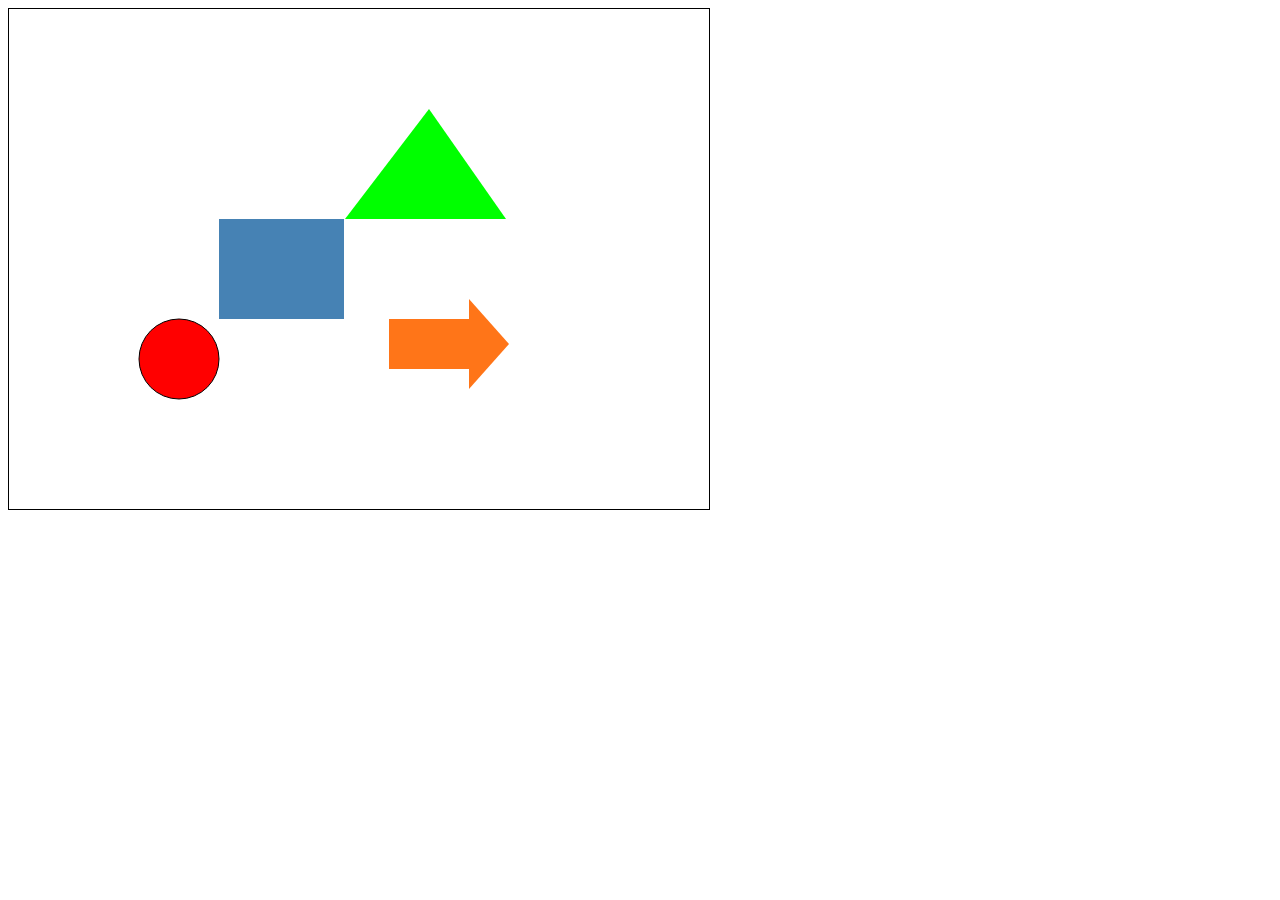
<file: Meus-Exercicios/Exercico_JS/index.html>
<html>

<head>
    <title>Canvas tutorial</title>
    <script src="script.js"></script>
    <style type="text/css">
        canvas {
            border: 1px solid black;
        }
    </style>
</head>

<body onload="draw();">
    <canvas id="tutorial" width="700" height="500"></canvas>
</body>

</html>
</file>
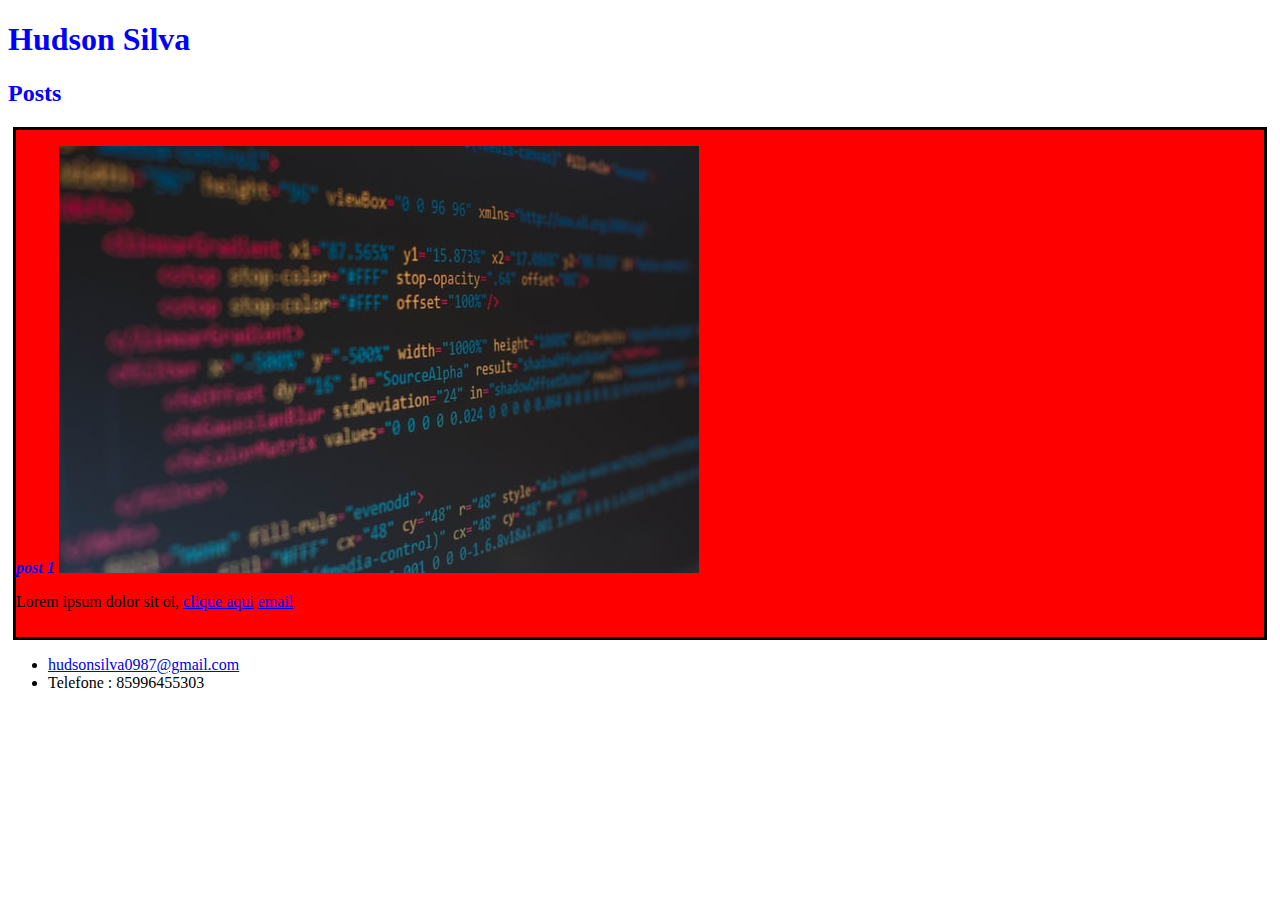
<file: Meus-Exercicios/Html_basico/index.html>
<!DOCTYPE html>
<html lang="en">

<head>
    <meta charset="UTF-8">
    <meta http-equiv="X-UA-Compatible" content="IE=edge">
    <meta name="viewport" content="width=device-width, initial-scale=1.0">
    <title>Curso HTML Basico</title>
    <link rel="stylesheet" href="style.css">
</head>

<body>
    <section>
        <header>
            <h1 id="title">Hudson Silva</h1>
        </header>
    </section>
    <section>
        <header>
            <h2 class="subtitle">Posts</h2>
        </header>
        <article class="post">
            <h3 class="post_title">
                post 1
                <img src="florian-olivo-JNz9bQD3Oio-unsplash (1).jpg" alt="Descricao">

            </h3>
            <p>Lorem ipsum dolor sit oi, <a href="https://www.instagram.com" target="blank">clique aqui</a>
                <a href="mailto: hudsonsilva0987@gmail.com"> email </a>
                <p>
        </article>
    </section>
    <footer>
        <ul>
            <li><a href="mailto: hudsonsilva0987@gmail.com">hudsonsilva0987@gmail.com</a></li>
            <li><a> Telefone : 85996455303</a></li>
        </ul>
    </footer>
</body>

</html>
</file>
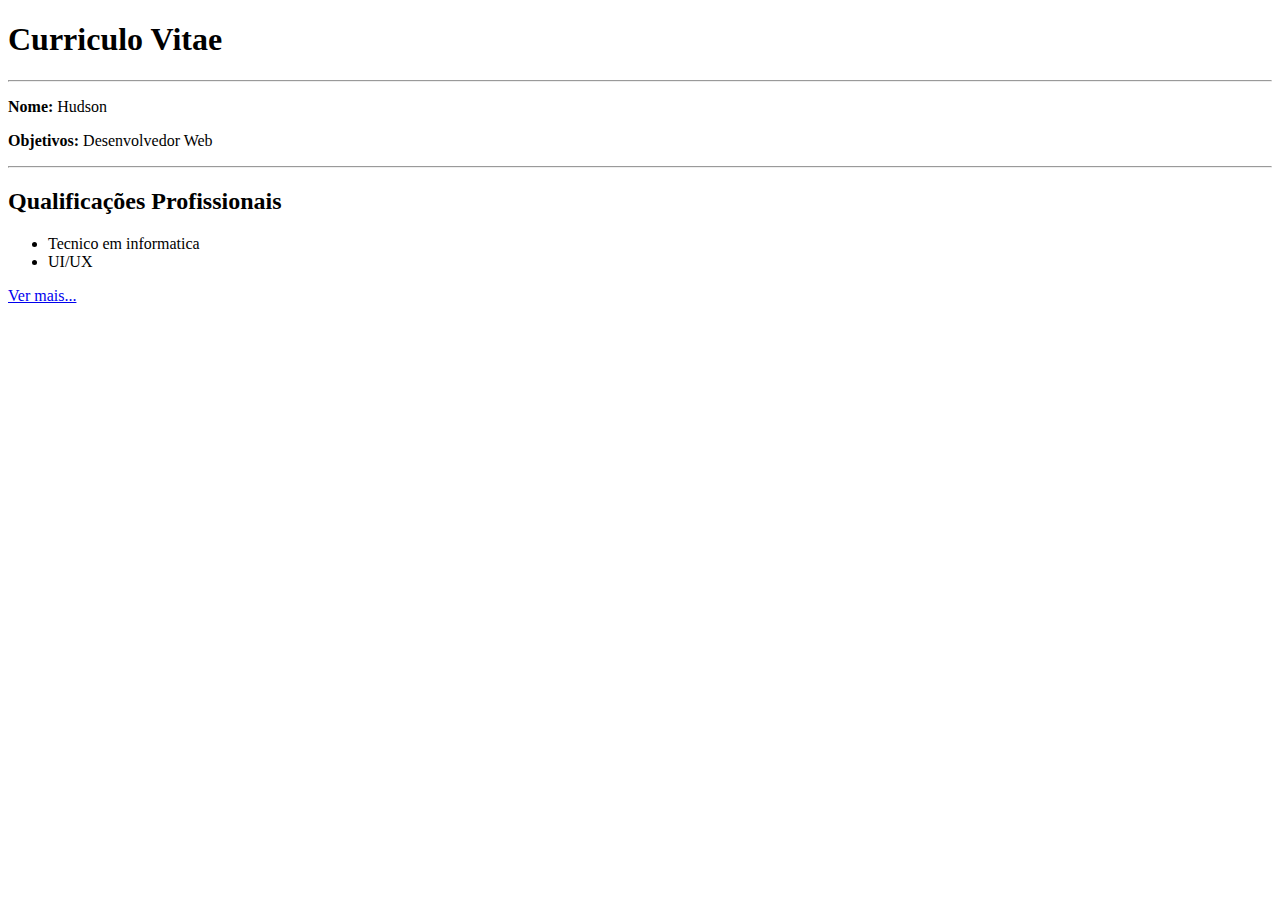
<file: Meus-Exercicios/Curso_Udemy_DevWeb/Curriculo.html>
<!DOCTYPE html>
<html lang="pt-br">

<head>
    <meta charset="UTF-8">
    <meta http-equiv="X-UA-Compatible" content="IE=edge">
    <meta name="viewport" content=" Hudson">
    <meta name="Description" content="Lista de documentos">
    <meta name="keywords" content="HTML 5, Tecnologia ">
    <title>Curriculo</title>
</head>

<body>
    <h1> Curriculo Vitae</h1>
    <hr>

    <p><b>Nome: </b> Hudson</p>
    <p><b>Objetivos: </b> Desenvolvedor Web</p>
    <hr>

    <h2>Qualificações Profissionais</h2>
    <ul>
        <li>Tecnico em informatica</li>
        <li>UI/UX</li>
    </ul>
    <p><a href="#"> Ver mais...</a></p>
</body>

</html>
</file>
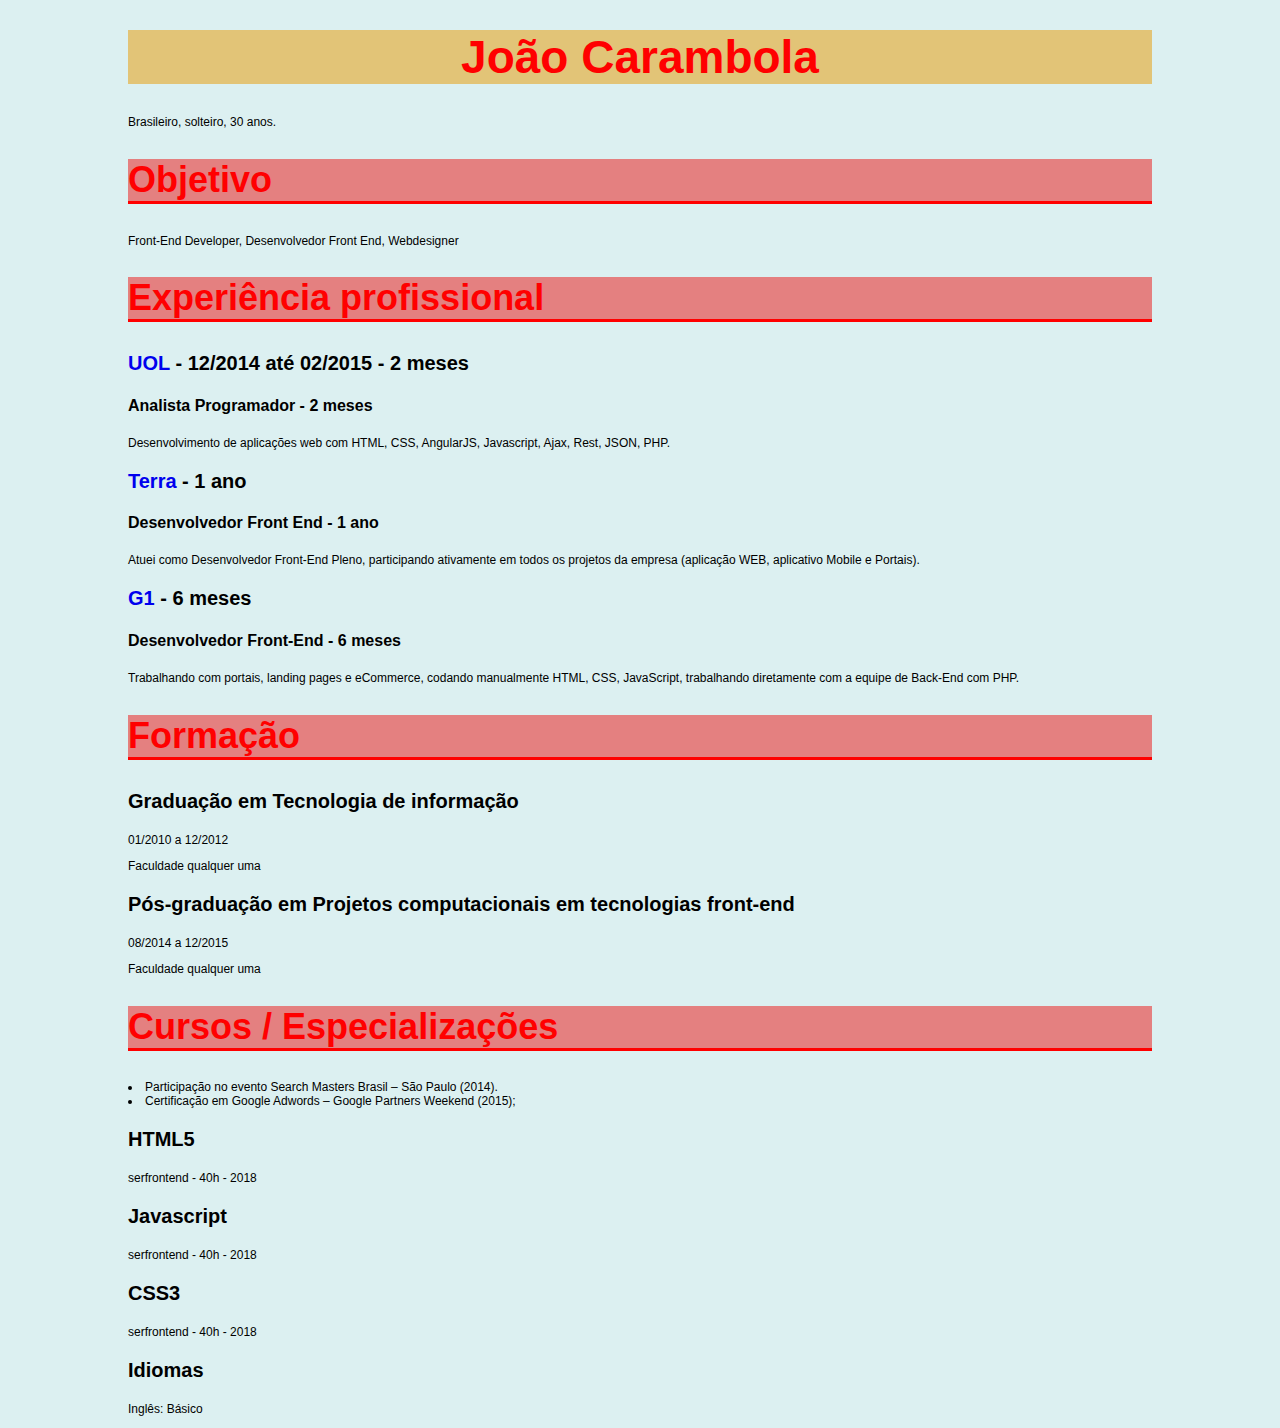
<file: Meus-Exercicios/Curso_Udemy_DevWeb/Exercicio1.html>
<!DOCTYPE html>
<html lang="pt-br">

<head>
    <meta charset="UTF-8">
    <meta http-equiv="X-UA-Compatible" content="IE=edge">
    <meta name="viewport" content=" Hudson">
    <meta name="Description" content="Lista de documentos">
    <meta name="keywords" content="HTML 5, Tecnologia ">
    <title>Curriculo Joaozinho carambola</title>
</head>
<style>
    body {
        background-color: rgb(220, 240, 241);
        font-family: Arial, Helvetica, sans-serif;
        margin: auto;
        width: 80%;
    }
    
    h1 {
        background-color: rgb(226, 196, 119);
        text-align: center;
        font-size: 46px;
        color: red;
        padding: 30px, auto;
        margin-top: 30px;
    }
    
    h2 {
        background-color: rgb(228, 128, 128);
        color: red;
        border-bottom-style: solid;
        font-size: 36px;
    }
    
    h3 {
        font-size: 20px;
    }
    
    p {
        font-size: 12px;
        text-align: left;
    }
    
    ul {
        padding-left: 0px;
    }
    
    li {
        padding-left: 0px;
        list-style-position: inside;
        font-size: 12px;
    }
    
    a {
        text-decoration: none;
    }
    
    a:hover {
        color: darkgreen;
    }
</style>

<body>
    <h1>João Carambola</h1>
    <p>Brasileiro, solteiro, 30 anos.</p>
    <h2>Objetivo</h2>
    <p>Front-End Developer, Desenvolvedor Front End, Webdesigner</p>
    <h2>Experiência profissional</h2>
    <h3><a href="https://www.uol.com.br/" target="_blank">UOL</a> - 12/2014 até 02/2015 - 2 meses</h3>
    <h4>Analista Programador - 2 meses</h4>
    <p>Desenvolvimento de aplicações web com HTML, CSS, AngularJS, Javascript, Ajax, Rest, JSON, PHP.</p>
    <h3><a href="https://www.terra.com.br/" target="_blank">Terra</a> - 1 ano</h3>
    <h4>Desenvolvedor Front End - 1 ano</h4>

    <p>Atuei como Desenvolvedor Front-End Pleno, participando ativamente em todos os projetos da empresa (aplicação WEB, aplicativo Mobile e Portais).</p>

    <h3><a href="https://g1.globo.com" target="_blank">G1</a> - 6 meses</h3>

    <h4>Desenvolvedor Front-End - 6 meses</h4>

    <p>Trabalhando com portais, landing pages e eCommerce, codando manualmente HTML, CSS, JavaScript, trabalhando diretamente com a equipe de Back-End com PHP.
    </p>

    <h2>Formação</h2>
    <h3>Graduação em Tecnologia de informação</h3>
    <p>01/2010 a 12/2012</p>
    <p>Faculdade qualquer uma</p>
    <h3>Pós-graduação em Projetos computacionais em tecnologias front-end</h3>
    <p>08/2014 a 12/2015</p>
    <p>Faculdade qualquer uma</p>
    <h2>Cursos / Especializações</h2>
    <ul class="lista">
        <li>
            Participação no evento Search Masters Brasil – São Paulo (2014).
        </li>
        <li>
            Certificação em Google Adwords – Google Partners Weekend (2015);
        </li>
    </ul>
    <h3>HTML5</h3>
    <p>serfrontend - 40h - 2018</p>
    <h3>Javascript</h3>
    <p>serfrontend - 40h - 2018</p>
    <h3>CSS3</h3>
    <p>serfrontend - 40h - 2018</p>
    <h3>Idiomas</h3>
    <p>Inglês: Básico </p>


</body>

</html>
</file>
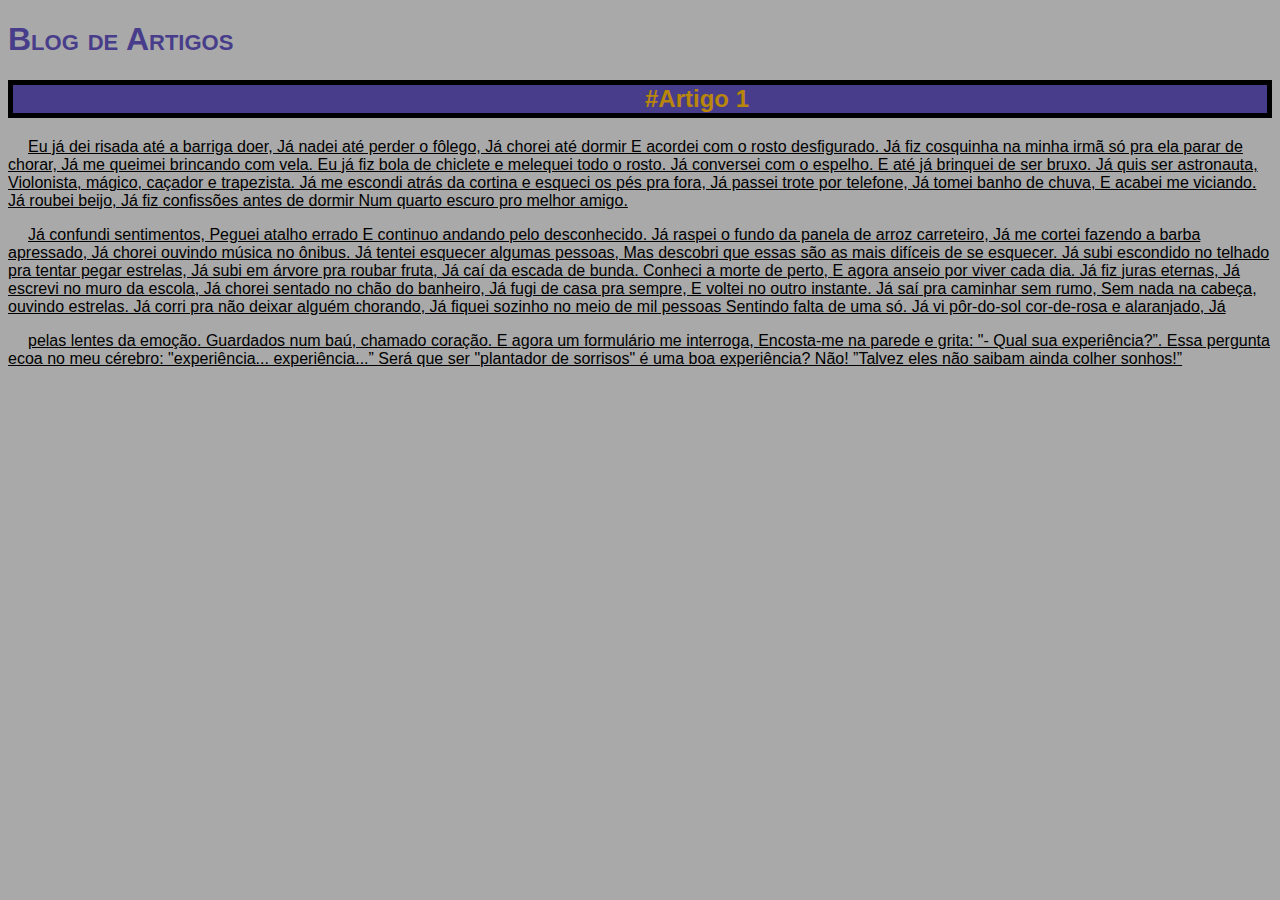
<file: Meus-Exercicios/Curso_Udemy_DevWeb/ExerCSS.html>
<!DOCTYPE html>
<html lang="pt-br">

<head>
    <meta charset="UTF-8">
    <meta http-equiv="X-UA-Compatible" content="IE=edge">
    <meta name="viewport" content=" Hudson">
    <meta name="Description" content="Lista de documentos">
    <meta name="keywords" content="HTML 5, Tecnologia ">
    <title>CSS</title>
</head>
<style>
    h1 {
        font-family: Arial, Helvetica, sans-serif;
        color: darkslateblue;
        font-style: normal;
        font-variant: small-caps;
    }
    
    h2 {
        font-family: Arial, Helvetica, sans-serif;
        color: darkgoldenrod;
        font-style: normal;
        font-variant: normal;
        background-color: darkslateblue;
        padding-left: 50%;
        border: 100px;
        border-width: 5px;
        border-style: solid;
        border-color: black;
    }
    
    p {
        font-family: Arial, Helvetica, sans-serif;
        text-align: left;
        text-decoration: underline;
        text-indent: 20px;
    }
    
    body {
        background-color: darkgrey;
    }
</style>

<body>
    <h1> Blog de Artigos </h1>
    <h2> #Artigo 1</h2>
    <p>Eu já dei risada até a barriga doer, Já nadei até perder o fôlego, Já chorei até dormir E acordei com o rosto desfigurado. Já fiz cosquinha na minha irmã só pra ela parar de chorar, Já me queimei brincando com vela. Eu já fiz bola de chiclete e melequei
        todo o rosto. Já conversei com o espelho. E até já brinquei de ser bruxo. Já quis ser astronauta, Violonista, mágico, caçador e trapezista. Já me escondi atrás da cortina e esqueci os pés pra fora, Já passei trote por telefone, Já tomei banho
        de chuva, E acabei me viciando. Já roubei beijo, Já fiz confissões antes de dormir Num quarto escuro pro melhor amigo.</p>

    <p>Já confundi sentimentos, Peguei atalho errado E continuo andando pelo desconhecido. Já raspei o fundo da panela de arroz carreteiro, Já me cortei fazendo a barba apressado, Já chorei ouvindo música no ônibus. Já tentei esquecer algumas pessoas, Mas
        descobri que essas são as mais difíceis de se esquecer. Já subi escondido no telhado pra tentar pegar estrelas, Já subi em árvore pra roubar fruta, Já caí da escada de bunda. Conheci a morte de perto, E agora anseio por viver cada dia. Já fiz
        juras eternas, Já escrevi no muro da escola, Já chorei sentado no chão do banheiro, Já fugi de casa pra sempre, E voltei no outro instante. Já saí pra caminhar sem rumo, Sem nada na cabeça, ouvindo estrelas. Já corri pra não deixar alguém chorando,
        Já fiquei sozinho no meio de mil pessoas Sentindo falta de uma só. Já vi pôr-do-sol cor-de-rosa e alaranjado, Já </p>
    <p> pelas lentes da emoção. Guardados num baú, chamado coração. E agora um formulário me interroga, Encosta-me na parede e grita: "- Qual sua experiência?”. Essa pergunta ecoa no meu cérebro: "experiência... experiência...” Será que ser "plantador de
        sorrisos" é uma boa experiência? Não! ”Talvez eles não saibam ainda colher sonhos!”</p>

</body>

</html>
</file>
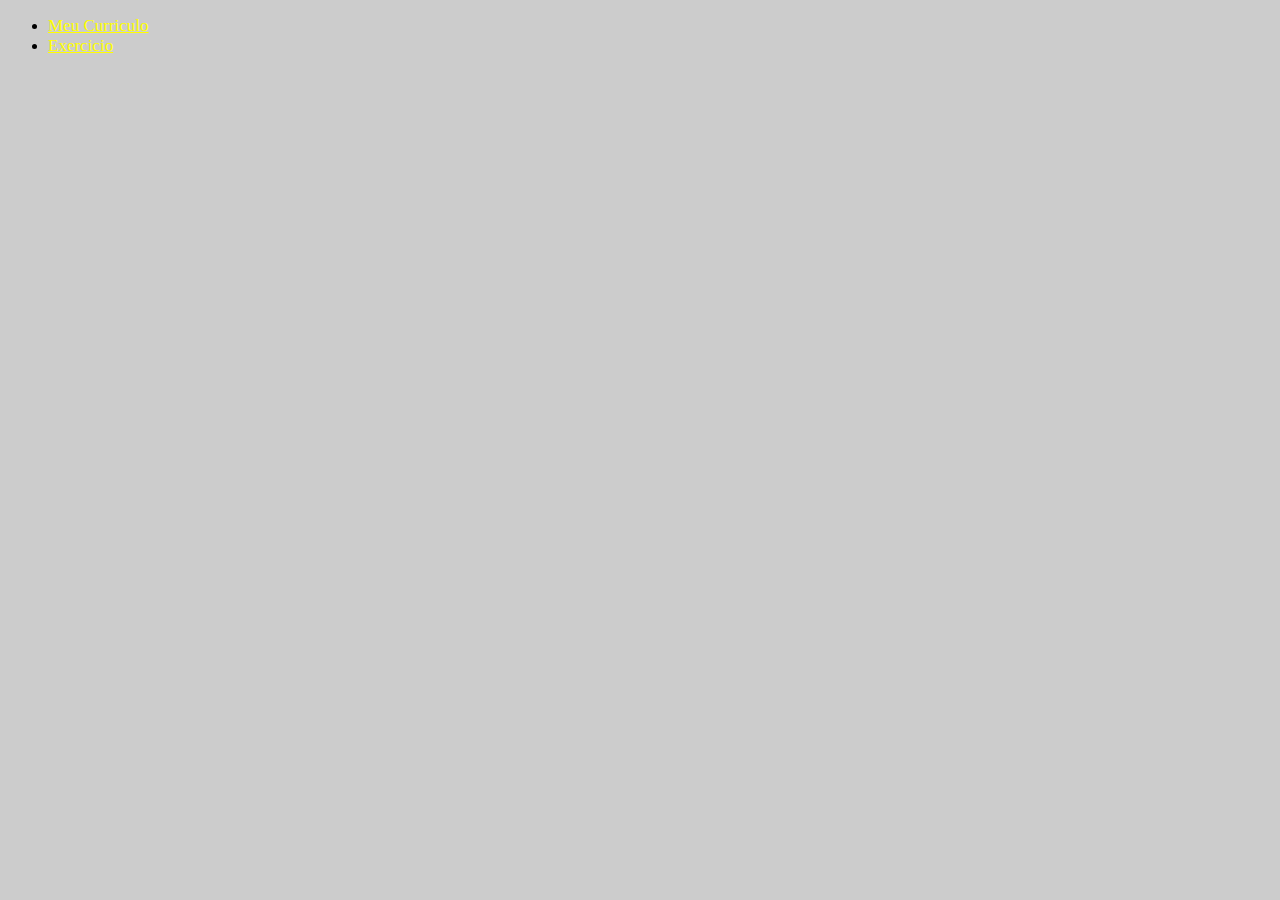
<file: Meus-Exercicios/Curso_Udemy_DevWeb/Links.html>
<!DOCTYPE html>
<html lang="pt-br">

<head>
    <meta charset="UTF-8">
    <meta http-equiv="X-UA-Compatible" content="IE=edge">
    <meta name="viewport" content=" Hudson">
    <meta name="Description" content="Lista de documentos">
    <meta name="keywords" content="HTML 5, Tecnologia ">
    <title>Links</title>
</head>
<style>
    a:visited {
        color: blueviolet;
    }
    
    a:hover {
        color: darkslateblue;
    }
    
    a:active {
        color: red;
    }
    
    a {
        color: yellow;
        font-size: 17px;
    }
    
    body {
        background-color: #ccc;
    }
    
    ul li {
        list-style-type: disc;
    }
</style>

<body>

    <ul>
        <li>
            <a href="Curriculo.html" target="_blank"> Meu Curriculo</a>
        </li>
        <li>
            <a href="ExerCSS.html"> Exercicio</a>
        </li>
    </ul>
</body>

</html>
</file>
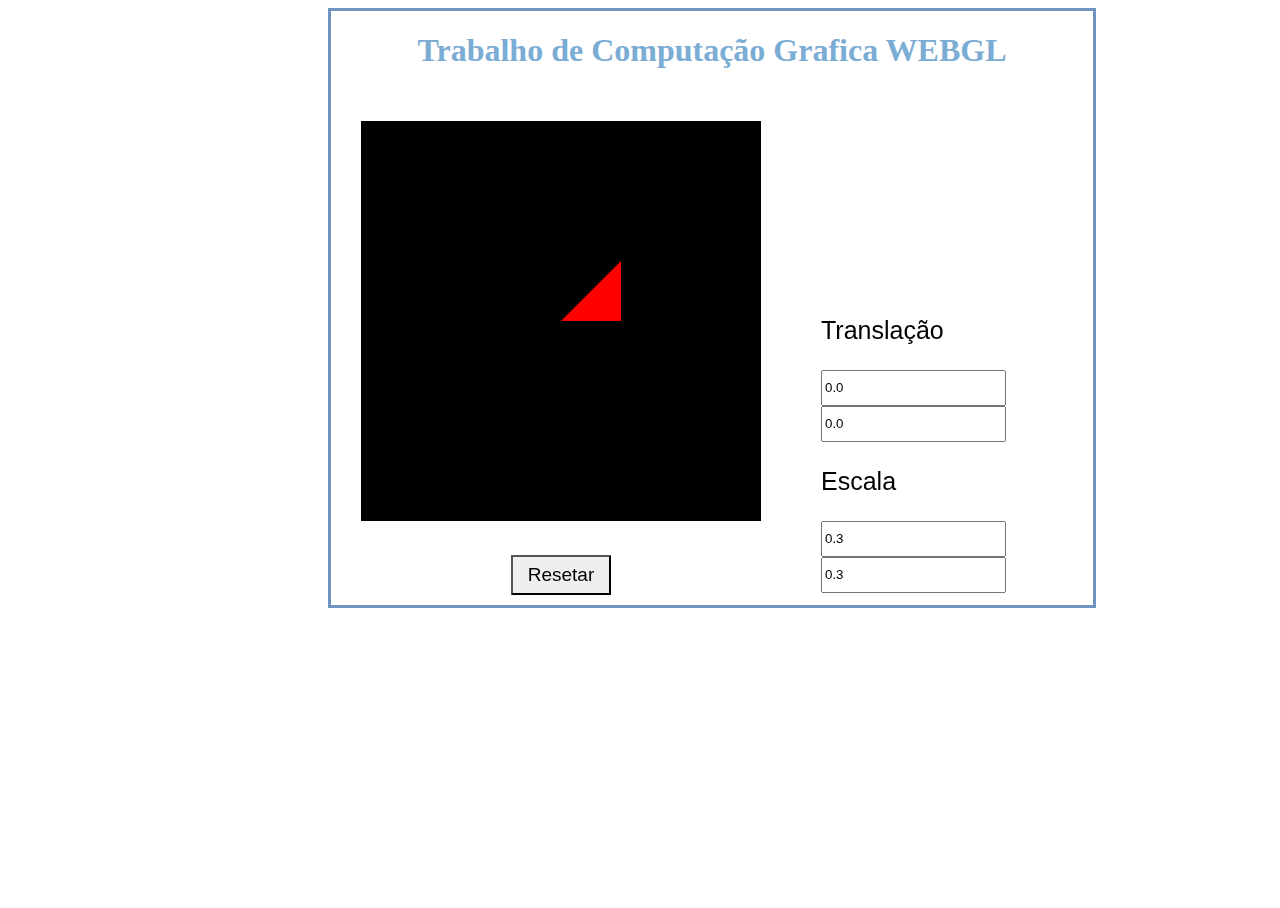
<file: Meus-Exercicios/trab2CG/1.html>
<!DOCTYPE html>
<html>

<head>
    <title>Trabalho de Computação Gráfica – WebGL</title>
    <meta charset="UTF-8">
    <meta name="viewport" content="width=device-width, initial-scale=1.0, max-scale=1.0">
    <script src="codigo.js"></script>
    <script id="meu_vertex_shader" type="vertex-shader">
        #version 300 es
        precision highp float; 
        in vec3 in_posicao;
        out vec3 pos, cor; // nossa variável uniform aqui no shader 
        uniform float a; 
        uniform float b;
        uniform float c;
        uniform float d;

        void main(void) { 
        pos = in_posicao;
        
        cor = vec3( 1.0, 0.0, 0.0 ); // r, g, b
        pos.x =pos.x + a;
        pos.y =pos.y + b; //altera posição 
        pos.x =pos.x * c;
        pos.y =pos.y * d;
        gl_Position = vec4(pos, 1.0); // output 
        }
    </script>
    <script id="meu_fragment_shader" type="fragment-shader">
        #version 300 es
        precision highp float;
        in vec3 pos, cor;
        out vec4 cor_pixel;
            void main ()
             { 
                 cor_pixel = vec4( cor, 1.0 );
             }
    </script>
    <link rel="stylesheet" href="style.css">
</head>

<body onload="main()">

    <div class="chefe" >
    <div>
        <h1>Trabalho de Computação Grafica WEBGL</h1>
    </div>
        <div class= "pai">
            <div class="div_canvas">
            <div>       
                <canvas id="area" width="400" height="400"> </canvas>
            </div>
            <div>
                <button class ="button" onclick="clean()">Resetar</button>
            </div>
        </div>  
         <div class= "buttons">
            <div>
            <p>Translação</p>
                <input type="number" id="a" value="0.0" step="0.1">
                <input type="number" id="b" value="0.0" step="0.1">
            </div>
            <div>
            <p>Escala</p>
                <input type="number" id="c" value ="0.3" step="0.1">
                <input type="number" id="d" value ="0.3" step="0.1">
            </div>
        
        </div>
        </div>
        
    </div>
</body>

</html>
</file>
<file: Meus-Exercicios/Html_basico/style.css>
#title,
.subtitle,
.post_title {
    color: blue;
}

.post_title {
    font-size: 16px;
    font-style: italic;
}

.post {
    background: red;
    padding-bottom: 10px;
    border: 3px solid black;
    margin: 5px;
}
</file>
<file: Meus-Exercicios/trab2CG/style.css>
html, body {
	width: 100%;
	height: 100%;

    }
.chefe{
    flex-direction: column;
    border: 3px solid rgb(110, 147, 189);  
    margin-left:25%;
    margin-right: 15%;
    margin-bottom: 26px;
    
}
.pai{
    display:flex;
    flex-direction: row;

    }

.buttons{
    display: flex;
    flex-direction:column;
    margin-left: 30px;
    padding-top: 200px;
}
.div_canvas{
    display: flex;
    flex-direction:column;
    align-items: center;
    
}

canvas{
   margin: 30px;
   
}
.button{
    height: 40px;
    width: 100px;
    font-size: 19px;
    margin-bottom: 10px;
    border-radius: 1px;
    font-family: Arial, Helvetica, sans-serif;
}
p{
    font-family: Arial, Helvetica, sans-serif;
    font-size: 25px;
    text-align: left;
}
h1{
    color: rgb(123, 172, 212);
    text-align: center;

}
#a, #b, #c, #d{
    height: 30px;
}
</file>
